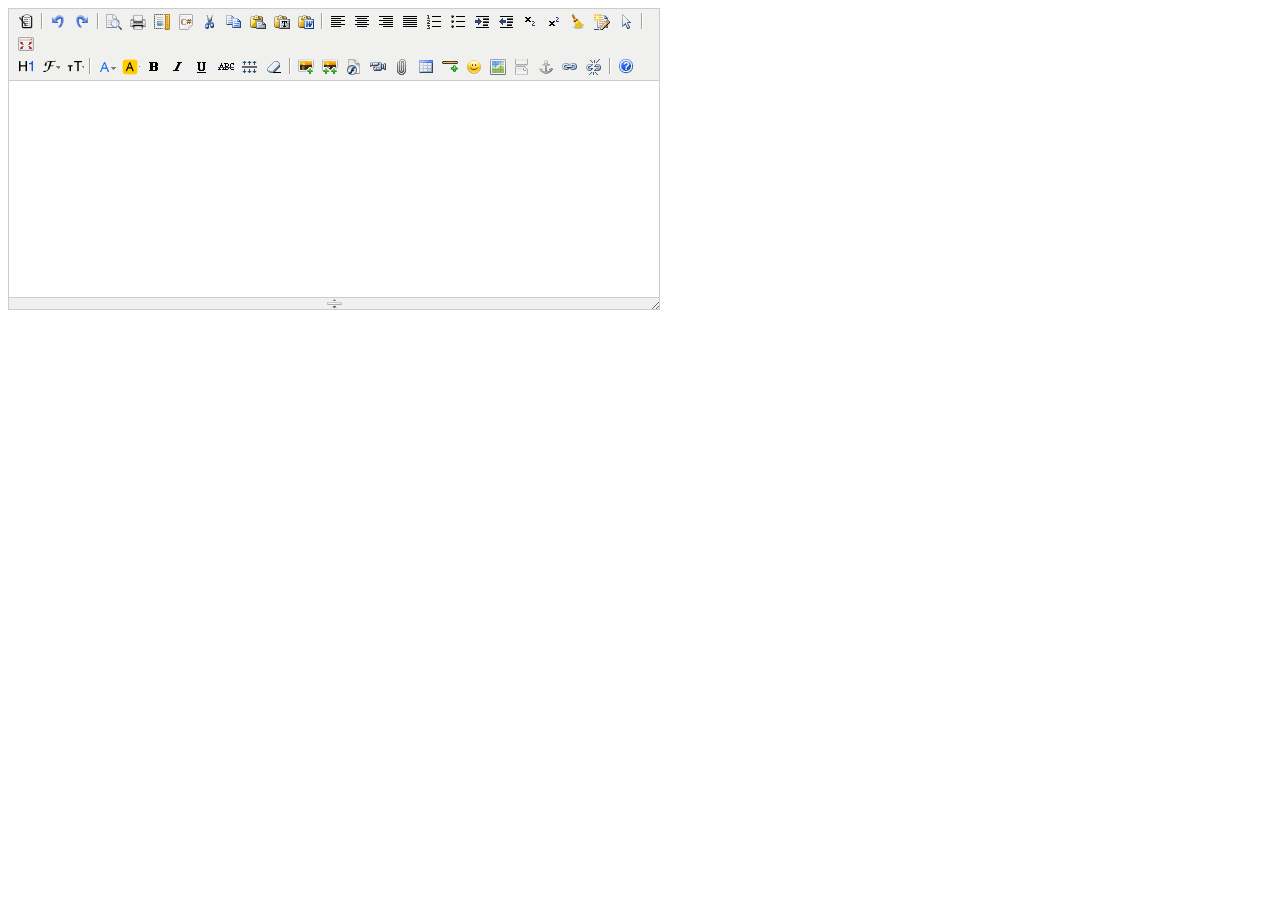
<file: js/kindeditor/demo.html>
<!DOCTYPE html>
<html lang="en">

<head>
    <meta charset="UTF-8">
    <meta http-equiv="X-UA-Compatible" content="IE=edge">
    <meta name="viewport" content="width=device-width, initial-scale=1.0">
    <title>Document</title>
    <link rel="stylesheet" href="./themes/default/default.css">

</head>

<body>
    <textarea name="content" id="Contents" cols="30" rows="10" style="width: 500px;height: 300px;"></textarea>
    <script src="kindeditor-all.js"></script>
    <script src="./lang/zh-CN.js"></script>
    <script>
        var KE;
        KindEditor.ready(function (K) {
            KE = K.create('#Contents', {
                allowFileManager: true, //浏览图片空间
                filterMode: false, //HTML特殊代码过滤
                afterBlur: function () { this.sync(); }, //编辑器失去焦点(blur)时执行的回调函数（将编辑器的HTML数据同步到textarea）
                afterUpload: function (url, data, name) { //上传文件后执行的回调函数，必须为3个参数
                    if (name == "image" || name == "multiimage") { //单个和批量上传图片时
                        var img = new Image(); img.src = url;
                        img.onload = function () { //图片必须加载完成才能获取尺寸
                            if (img.width > 100) {
                                KE.html(KE.html().replace('<img src="' + url + '" width="100" height="100"/>', '<img src="' + url + '" width="100" height="100px"/>'))
                                //KE.html(KE.html().replace('<img src="' + url + '" width="300"/>', '<img src="' + url + '" width="300"/>'))
                            }

                        }
                    }
                }
            });
            KindEditor.create('#Contents', { allowImageUpload: false, resizeType: 1, width: "600px", height: "300px" });
        });
    </script>
</body>

</html>
</file>
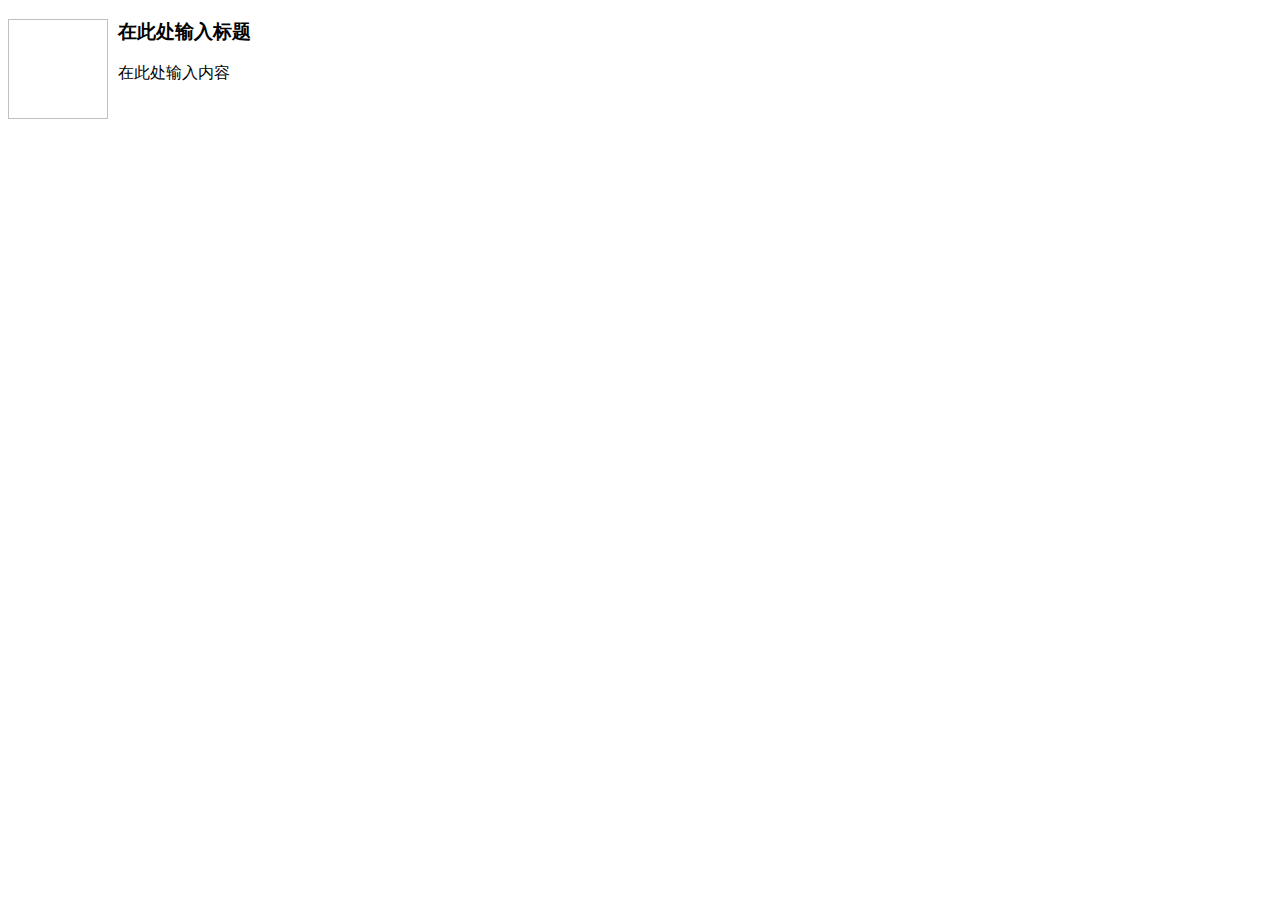
<file: js/kindeditor/plugins/template/html/1.html>
<!doctype html>
<html>
<head>
	<meta charset="utf-8" />
</head>
<body>
	<h3>
		<img align="left" height="100" style="margin-right: 10px" width="100" />在此处输入标题
	</h3>
	<p>
		在此处输入内容
	</p>
</body>
</html>
</file>
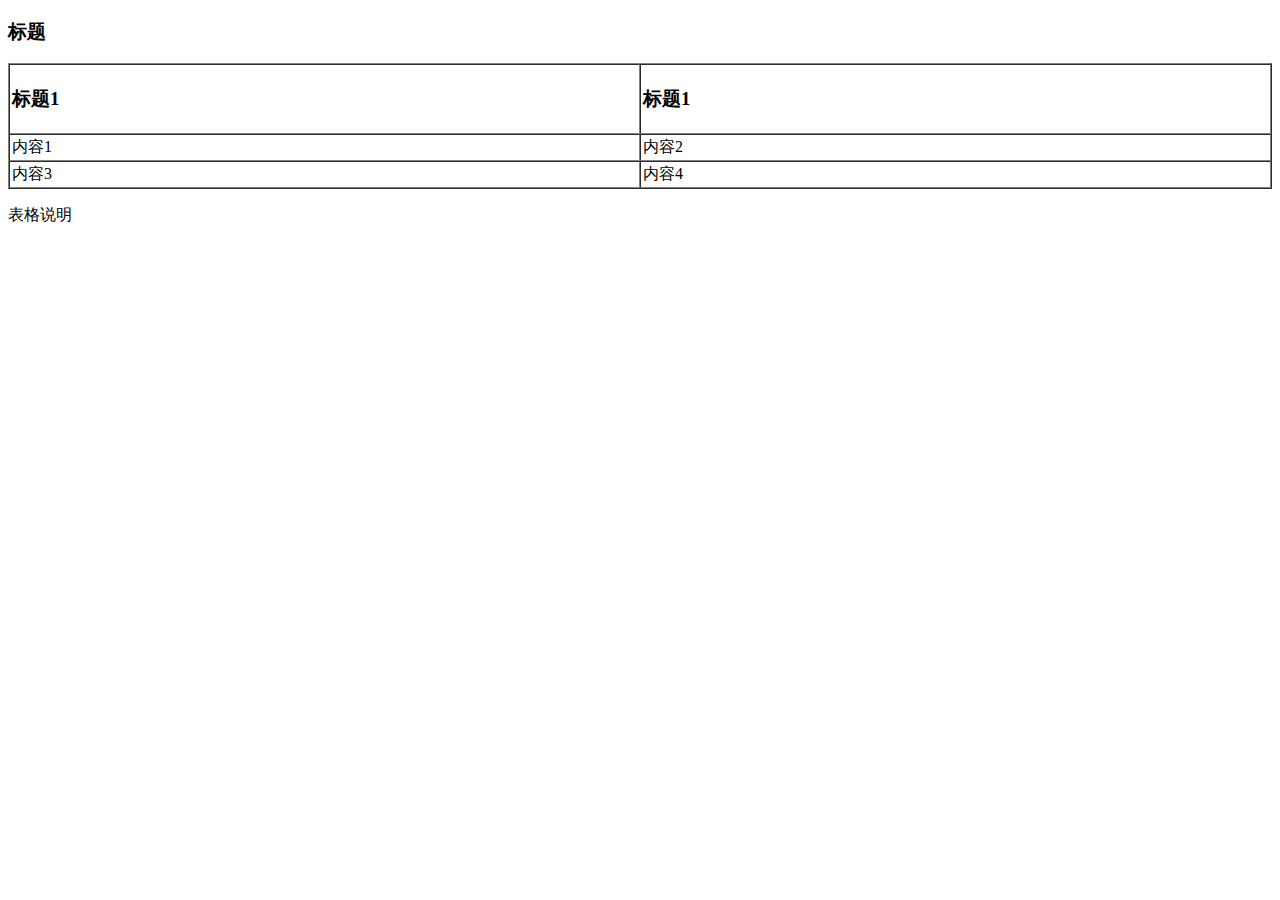
<file: js/kindeditor/plugins/template/html/2.html>
<!doctype html>
<html>
<head>
	<meta charset="utf-8" />
</head>
<body>
	<h3>
		标题
	</h3>
	<table style="width:100%;" cellpadding="2" cellspacing="0" border="1">
		<tbody>
			<tr>
				<td>
					<h3>标题1</h3>
				</td>
				<td>
					<h3>标题1</h3>
				</td>
			</tr>
			<tr>
				<td>
					内容1
				</td>
				<td>
					内容2
				</td>
			</tr>
			<tr>
				<td>
					内容3
				</td>
				<td>
					内容4
				</td>
			</tr>
		</tbody>
	</table>
	<p>
		表格说明
	</p>
</body>
</html>
</file>
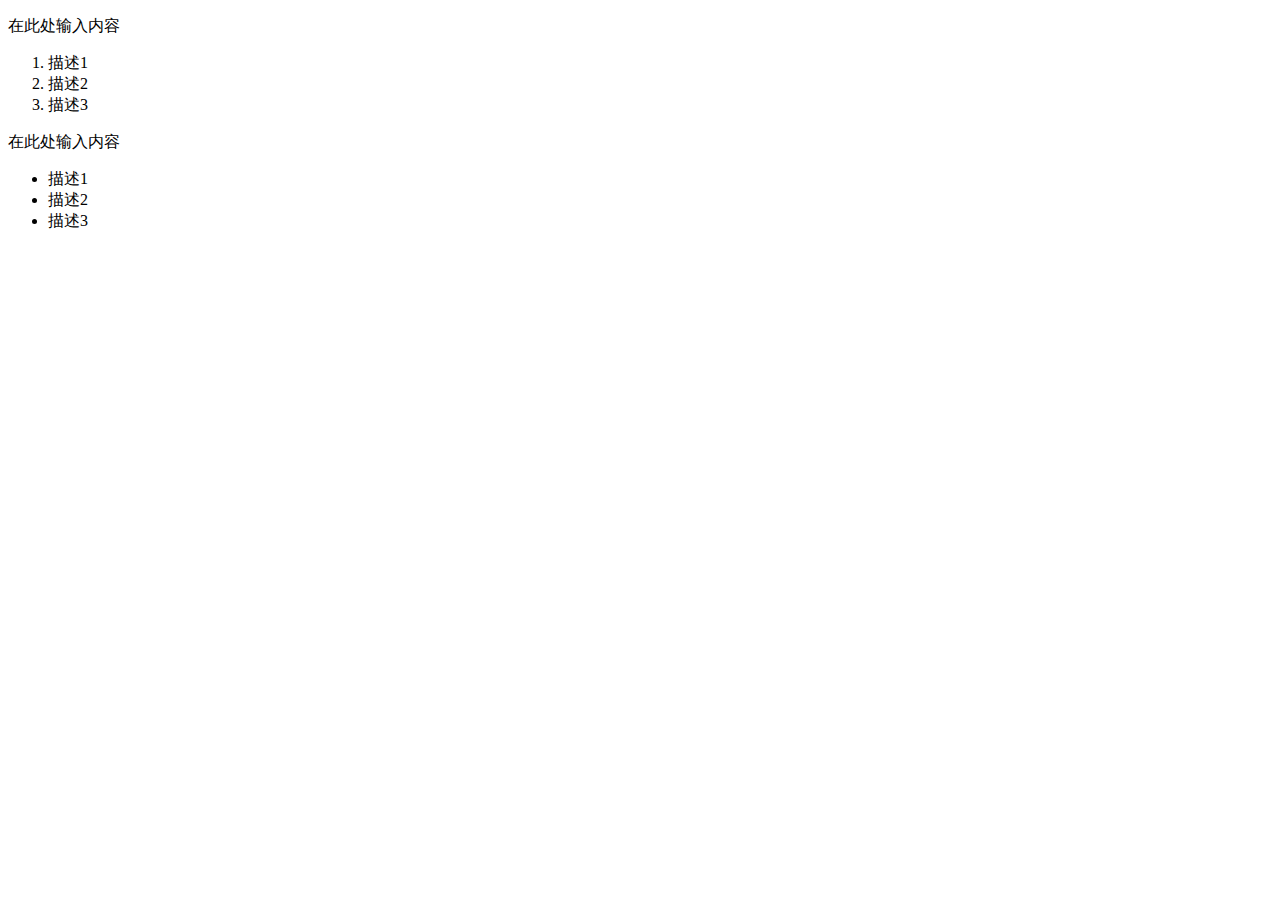
<file: js/kindeditor/plugins/template/html/3.html>
<!doctype html>
<html>
<head>
	<meta charset="utf-8" />
</head>
<body>
	<p>
		在此处输入内容
	</p>
	<ol>
		<li>
			描述1
		</li>
		<li>
			描述2
		</li>
		<li>
			描述3
		</li>
	</ol>
	<p>
		在此处输入内容
	</p>
	<ul>
		<li>
			描述1
		</li>
		<li>
			描述2
		</li>
		<li>
			描述3
		</li>
	</ul>
</body>
</html>
</file>
<file: js/kindeditor/themes/default/default.css>
/* common */

.ke-inline-block {
	display: -moz-inline-stack;
	display: inline-block;
	vertical-align: middle;
	zoom: 1;
	*display: inline;
}

.ke-clearfix {
	zoom: 1;
}

.ke-clearfix:after {
	content: ".";
	display: block;
	clear: both;
	font-size: 0;
	height: 0;
	line-height: 0;
	visibility: hidden;
}

.ke-shadow {
	box-shadow: 1px 1px 3px #A0A0A0;
	-moz-box-shadow: 1px 1px 3px #A0A0A0;
	-webkit-box-shadow: 1px 1px 3px #A0A0A0;
	filter: progid:DXImageTransform.Microsoft.Shadow(color='#A0A0A0', Direction=135, Strength=3);
	background-color: #F0F0EE;
}

.ke-menu a, .ke-menu a:hover, .ke-dialog a, .ke-dialog a:hover {
	color: #337FE5;
	text-decoration: none;
}

/* icons */

.ke-icon-source {
	background-position: 0px 0px;
	width: 16px;
	height: 16px;
}

.ke-icon-preview {
	background-position: 0px -16px;
	width: 16px;
	height: 16px;
}

.ke-icon-print {
	background-position: 0px -32px;
	width: 16px;
	height: 16px;
}

.ke-icon-undo {
	background-position: 0px -48px;
	width: 16px;
	height: 16px;
}

.ke-icon-redo {
	background-position: 0px -64px;
	width: 16px;
	height: 16px;
}

.ke-icon-cut {
	background-position: 0px -80px;
	width: 16px;
	height: 16px;
}

.ke-icon-copy {
	background-position: 0px -96px;
	width: 16px;
	height: 16px;
}

.ke-icon-paste {
	background-position: 0px -112px;
	width: 16px;
	height: 16px;
}

.ke-icon-selectall {
	background-position: 0px -128px;
	width: 16px;
	height: 16px;
}

.ke-icon-justifyleft {
	background-position: 0px -144px;
	width: 16px;
	height: 16px;
}

.ke-icon-justifycenter {
	background-position: 0px -160px;
	width: 16px;
	height: 16px;
}

.ke-icon-justifyright {
	background-position: 0px -176px;
	width: 16px;
	height: 16px;
}

.ke-icon-justifyfull {
	background-position: 0px -192px;
	width: 16px;
	height: 16px;
}

.ke-icon-insertorderedlist {
	background-position: 0px -208px;
	width: 16px;
	height: 16px;
}

.ke-icon-insertunorderedlist {
	background-position: 0px -224px;
	width: 16px;
	height: 16px;
}

.ke-icon-indent {
	background-position: 0px -240px;
	width: 16px;
	height: 16px;
}

.ke-icon-outdent {
	background-position: 0px -256px;
	width: 16px;
	height: 16px;
}

.ke-icon-subscript {
	background-position: 0px -272px;
	width: 16px;
	height: 16px;
}

.ke-icon-superscript {
	background-position: 0px -288px;
	width: 16px;
	height: 16px;
}

.ke-icon-date {
	background-position: 0px -304px;
	width: 25px;
	height: 16px;
}

.ke-icon-time {
	background-position: 0px -320px;
	width: 25px;
	height: 16px;
}

.ke-icon-formatblock {
	background-position: 0px -336px;
	width: 25px;
	height: 16px;
}

.ke-icon-fontname {
	background-position: 0px -352px;
	width: 21px;
	height: 16px;
}

.ke-icon-fontsize {
	background-position: 0px -368px;
	width: 23px;
	height: 16px;
}

.ke-icon-forecolor {
	background-position: 0px -384px;
	width: 20px;
	height: 16px;
}

.ke-icon-hilitecolor {
	background-position: 0px -400px;
	width: 23px;
	height: 16px;
}

.ke-icon-bold {
	background-position: 0px -416px;
	width: 16px;
	height: 16px;
}

.ke-icon-italic {
	background-position: 0px -432px;
	width: 16px;
	height: 16px;
}

.ke-icon-underline {
	background-position: 0px -448px;
	width: 16px;
	height: 16px;
}

.ke-icon-strikethrough {
	background-position: 0px -464px;
	width: 16px;
	height: 16px;
}

.ke-icon-removeformat {
	background-position: 0px -480px;
	width: 16px;
	height: 16px;
}

.ke-icon-image {
	background-position: 0px -496px;
	width: 16px;
	height: 16px;
}

.ke-icon-flash {
	background-position: 0px -512px;
	width: 16px;
	height: 16px;
}

.ke-icon-media {
	background-position: 0px -528px;
	width: 16px;
	height: 16px;
}

.ke-icon-div {
	background-position: 0px -544px;
	width: 16px;
	height: 16px;
}

.ke-icon-formula {
	background-position: 0px -576px;
	width: 16px;
	height: 16px;
}

.ke-icon-hr {
	background-position: 0px -592px;
	width: 16px;
	height: 16px;
}

.ke-icon-emoticons {
	background-position: 0px -608px;
	width: 16px;
	height: 16px;
}

.ke-icon-link {
	background-position: 0px -624px;
	width: 16px;
	height: 16px;
}

.ke-icon-unlink {
	background-position: 0px -640px;
	width: 16px;
	height: 16px;
}

.ke-icon-fullscreen {
	background-position: 0px -656px;
	width: 16px;
	height: 16px;
}

.ke-icon-about {
	background-position: 0px -672px;
	width: 16px;
	height: 16px;
}

.ke-icon-plainpaste {
	background-position: 0px -704px;
	width: 16px;
	height: 16px;
}

.ke-icon-wordpaste {
	background-position: 0px -720px;
	width: 16px;
	height: 16px;
}

.ke-icon-table {
	background-position: 0px -784px;
	width: 16px;
	height: 16px;
}

.ke-icon-tablemenu {
	background-position: 0px -768px;
	width: 16px;
	height: 16px;
}

.ke-icon-tableinsert {
	background-position: 0px -784px;
	width: 16px;
	height: 16px;
}

.ke-icon-tabledelete {
	background-position: 0px -800px;
	width: 16px;
	height: 16px;
}

.ke-icon-tablecolinsertleft {
	background-position: 0px -816px;
	width: 16px;
	height: 16px;
}

.ke-icon-tablecolinsertright {
	background-position: 0px -832px;
	width: 16px;
	height: 16px;
}

.ke-icon-tablerowinsertabove {
	background-position: 0px -848px;
	width: 16px;
	height: 16px;
}

.ke-icon-tablerowinsertbelow {
	background-position: 0px -864px;
	width: 16px;
	height: 16px;
}

.ke-icon-tablecoldelete {
	background-position: 0px -880px;
	width: 16px;
	height: 16px;
}

.ke-icon-tablerowdelete {
	background-position: 0px -896px;
	width: 16px;
	height: 16px;
}

.ke-icon-tablecellprop {
	background-position: 0px -912px;
	width: 16px;
	height: 16px;
}

.ke-icon-tableprop {
	background-position: 0px -928px;
	width: 16px;
	height: 16px;
}

.ke-icon-checked {
	background-position: 0px -944px;
	width: 16px;
	height: 16px;
}

.ke-icon-code {
	background-position: 0px -960px;
	width: 16px;
	height: 16px;
}

.ke-icon-map {
	background-position: 0px -976px;
	width: 16px;
	height: 16px;
}

.ke-icon-baidumap {
	background-position: 0px -976px;
	width: 16px;
	height: 16px;
}

.ke-icon-lineheight {
	background-position: 0px -992px;
	width: 16px;
	height: 16px;
}

.ke-icon-clearhtml {
	background-position: 0px -1008px;
	width: 16px;
	height: 16px;
}

.ke-icon-pagebreak {
	background-position: 0px -1024px;
	width: 16px;
	height: 16px;
}

.ke-icon-insertfile {
	background-position: 0px -1040px;
	width: 16px;
	height: 16px;
}

.ke-icon-quickformat {
	background-position: 0px -1056px;
	width: 16px;
	height: 16px;
}

.ke-icon-template {
	background-position: 0px -1072px;
	width: 16px;
	height: 16px;
}

.ke-icon-tablecellsplit {
	background-position: 0px -1088px;
	width: 16px;
	height: 16px;
}

.ke-icon-tablerowmerge {
	background-position: 0px -1104px;
	width: 16px;
	height: 16px;
}

.ke-icon-tablerowsplit {
	background-position: 0px -1120px;
	width: 16px;
	height: 16px;
}

.ke-icon-tablecolmerge {
	background-position: 0px -1136px;
	width: 16px;
	height: 16px;
}

.ke-icon-tablecolsplit {
	background-position: 0px -1152px;
	width: 16px;
	height: 16px;
}

.ke-icon-anchor {
	background-position: 0px -1168px;
	width: 16px;
	height: 16px;
}

.ke-icon-search {
	background-position: 0px -1184px;
	width: 16px;
	height: 16px;
}

.ke-icon-new {
	background-position: 0px -1200px;
	width: 16px;
	height: 16px;
}

.ke-icon-specialchar {
	background-position: 0px -1216px;
	width: 16px;
	height: 16px;
}

.ke-icon-multiimage {
	background-position: 0px -1232px;
	width: 16px;
	height: 16px;
}

/* container */

.ke-container {
	display: block;
	border: 1px solid #CCCCCC;
	background-color: #FFF;
	overflow: hidden;
	margin: 0;
	padding: 0;
}

/* toolbar */

.ke-toolbar {
	border-bottom: 1px solid #CCC;
	background-color: #F0F0EE;
	padding: 2px 5px;
	text-align: left;
	overflow: hidden;
	zoom: 1;
}

.ke-toolbar-icon {
	background-repeat: no-repeat;
	font-size: 0;
	line-height: 0;
	overflow: hidden;
	display: block;
}

.ke-toolbar-icon-url {
	background-image: url(default.png);
}

.ke-toolbar .ke-outline {
	border: 1px solid #F0F0EE;
	margin: 1px;
	padding: 1px 2px;
	font-size: 0;
	line-height: 0;
	overflow: hidden;
	cursor: pointer;
	display: block;
	float: left;
	max-width: 16px;
}

.ke-toolbar .ke-on {
	border: 1px solid #5690D2;
}

.ke-toolbar .ke-selected {
	border: 1px solid #5690D2;
	background-color: #E9EFF6;
}

.ke-toolbar .ke-disabled {
	cursor: default;
}

.ke-toolbar .ke-separator {
	height: 16px;
	margin: 2px 3px;
	border-left: 1px solid #A0A0A0;
	border-right: 1px solid #FFFFFF;
	border-top: 0;
	border-bottom: 0;
	width: 0;
	font-size: 0;
	line-height: 0;
	overflow: hidden;
	display: block;
	float: left;
}

.ke-toolbar .ke-hr {
	overflow: hidden;
	height: 1px;
	clear: both;
}

/* edit */

.ke-edit {
	padding: 0;
}

.ke-edit-iframe, .ke-edit-textarea {
	border: 0;
	margin: 0;
	padding: 0;
	overflow: auto;
}

.ke-edit-textarea {
	font: 12px/1.5 "Consolas", "Monaco", "Bitstream Vera Sans Mono", "Courier New", Courier, monospace;
	color: #000;
	overflow: auto;
	resize: none;
}

.ke-edit-textarea:focus {
	outline: none;
}

/* statusbar */

.ke-statusbar {
	position: relative;
	background-color: #F0F0EE;
	border-top: 1px solid #CCCCCC;
	font-size: 0;
	line-height: 0;
	*height: 12px;
	overflow: hidden;
	text-align: center;
	cursor: s-resize;
}

.ke-statusbar-center-icon {
	background-position: -0px -754px;
	width: 15px;
	height: 11px;
	background-image: url(default.png);
}

.ke-statusbar-right-icon {
	position: absolute;
	right: 0;
	bottom: 0;
	cursor: se-resize;
	background-position: -5px -741px;
	width: 11px;
	height: 11px;
	background-image: url(default.png);
}

/* menu */

.ke-menu {
	border: 1px solid #A0A0A0;
	background-color: #F1F1F1;
	color: #222222;
	padding: 2px;
	font-family: "sans serif", tahoma, verdana, helvetica;
	font-size: 12px;
	text-align: left;
	overflow: hidden;
}

.ke-menu-item {
	border: 1px solid #F1F1F1;
	background-color: #F1F1F1;
	color: #222222;
	height: 24px;
	overflow: hidden;
	cursor: pointer;
}

.ke-menu-item-on {
	border: 1px solid #5690D2;
	background-color: #E9EFF6;
}

.ke-menu-item-left {
	width: 27px;
	text-align: center;
	overflow: hidden;
}

.ke-menu-item-center {
	width: 0;
	height: 24px;
	border-left: 1px solid #E3E3E3;
	border-right: 1px solid #FFFFFF;
	border-top: 0;
	border-bottom: 0;
}

.ke-menu-item-center-on {
	border-left: 1px solid #E9EFF6;
	border-right: 1px solid #E9EFF6;
}

.ke-menu-item-right {
	border: 0;
	padding: 0 0 0 5px;
	line-height: 24px;
	text-align: left;
	overflow: hidden;
}

.ke-menu-separator {
	margin: 2px 0;
	height: 0;
	overflow: hidden;
	border-top: 1px solid #CCCCCC;
	border-bottom: 1px solid #FFFFFF;
	border-left: 0;
	border-right: 0;
}

/* colorpicker */

.ke-colorpicker {
	border: 1px solid #A0A0A0;
	background-color: #F1F1F1;
	color: #222222;
	padding: 2px;
}

.ke-colorpicker-table {
	border: 0;
	margin: 0;
	padding: 0;
	border-collapse: separate;
}

.ke-colorpicker-cell {
	font-size: 0;
	line-height: 0;
	border: 1px solid #F0F0EE;
	cursor: pointer;
	margin: 3px;
	padding: 0;
}

.ke-colorpicker-cell-top {
	font-family: "sans serif", tahoma, verdana, helvetica;
	font-size: 12px;
	line-height: 24px;
	border: 1px solid #F0F0EE;
	cursor: pointer;
	margin: 0;
	padding: 0;
	text-align: center;
}

.ke-colorpicker-cell-on {
	border: 1px solid #5690D2;
}

.ke-colorpicker-cell-selected {
	border: 1px solid #2446AB;
}

.ke-colorpicker-cell-color {
	width: 14px;
	height: 14px;
	margin: 3px;
	padding: 0;
	border: 0;
}

/* dialog */

.ke-dialog {
	position: absolute;
	margin: 0;
	padding: 0;
}

.ke-dialog .ke-header {
	width: 100%;
	margin-bottom: 10px;
}

.ke-dialog .ke-header .ke-left {
	float: left;
}

.ke-dialog .ke-header .ke-right {
	float: right;
}

.ke-dialog .ke-header label {
	margin-right: 0;
	cursor: pointer;
	font-weight: normal;
	display: inline;
	vertical-align: top;
}

.ke-dialog-content {
	background-color: #FFF;
	width: 100%;
	height: 100%;
	color: #333;
	border: 1px solid #A0A0A0;
}

.ke-dialog-shadow {
	position: absolute;
	z-index: -1;
	top: 0;
	left: 0;
	width: 100%;
	height: 100%;
	box-shadow: 3px 3px 7px #999;
	-moz-box-shadow: 3px 3px 7px #999;
	-webkit-box-shadow: 3px 3px 7px #999;
	filter: progid:DXImageTransform.Microsoft.Blur(PixelRadius='3', MakeShadow='true', ShadowOpacity='0.4');
	background-color: #F0F0EE;
}

.ke-dialog-header {
	border: 0;
	margin: 0;
	padding: 0 10px;
	background: url(background.png) repeat scroll 0 0 #F0F0EE;
	border-bottom: 1px solid #CFCFCF;
	height: 24px;
	font: 12px/24px "sans serif", tahoma, verdana, helvetica;
	text-align: left;
	color: #222;
	cursor: move;
}

.ke-dialog-icon-close {
	display: block;
	background: url(default.png) no-repeat scroll 0px -688px;
	width: 16px;
	height: 16px;
	position: absolute;
	right: 6px;
	top: 6px;
	cursor: pointer;
}

.ke-dialog-body {
	font: 12px/1.5 "sans serif", tahoma, verdana, helvetica;
	text-align: left;
	overflow: hidden;
	width: 100%;
}

.ke-dialog-body textarea {
	display: block;
	overflow: auto;
	padding: 0;
	resize: none;
}

.ke-dialog-body textarea:focus, .ke-dialog-body input:focus, .ke-dialog-body select:focus {
	outline: none;
}

.ke-dialog-body label {
	margin-right: 10px;
	cursor: pointer;
	display: -moz-inline-stack;
	display: inline-block;
	vertical-align: middle;
	zoom: 1;
	*display: inline;
}

.ke-dialog-body img {
	display: -moz-inline-stack;
	display: inline-block;
	vertical-align: middle;
	zoom: 1;
	*display: inline;
}

.ke-dialog-body select {
	display: -moz-inline-stack;
	display: inline-block;
	vertical-align: middle;
	zoom: 1;
	*display: inline;
	width: auto;
}

.ke-dialog-body .ke-textarea {
	display: block;
	width: 408px;
	height: 260px;
	font-family: "sans serif", tahoma, verdana, helvetica;
	font-size: 12px;
	border-color: #848484 #E0E0E0 #E0E0E0 #848484;
	border-style: solid;
	border-width: 1px;
}

.ke-dialog-body .ke-form {
	margin: 0;
	padding: 0;
}

.ke-dialog-loading {
	position: absolute;
	top: 0;
	left: 1px;
	z-index: 1;
	text-align: center;
}

.ke-dialog-loading-content {
	background: url("../common/loading.gif") no-repeat;
	color: #666;
	font-size: 14px;
	font-weight: bold;
	height: 31px;
	line-height: 31px;
	padding-left: 36px;
}

.ke-dialog-row {
	margin-bottom: 10px;
}

.ke-dialog-footer {
	font: 12px/1 "sans serif", tahoma, verdana, helvetica;
	text-align: right;
	padding: 0 0 5px 0;
	background-color: #FFF;
	width: 100%;
}

.ke-dialog-preview, .ke-dialog-yes {
	margin: 5px;
}

.ke-dialog-no {
	margin: 5px 10px 5px 5px;
}

.ke-dialog-mask {
	background-color: #FFF;
	filter: alpha(opacity=50);
	opacity: 0.5;
}

.ke-button-common {
	background: url(background.png) no-repeat;
	cursor: pointer;
	height: 23px;
	line-height: 23px;
	overflow: visible;
	display: inline-block;
	vertical-align: top;
	cursor: pointer;
}

.ke-button-outer {
	background-position: 0 -25px;
	padding: 0;
	display: -moz-inline-stack;
	display: inline-block;
	vertical-align: middle;
	zoom: 1;
	*display: inline;
}

.ke-button {
	background-position: right -25px;
	padding: 0 14px 0 12px;
	margin: 0 0 0 2px;
	font-family: "sans serif", tahoma, verdana, helvetica;
	border: 0 none;
	color: #333;
	font-size: 12px;
	text-decoration: none;
}

/* inputbox */

.ke-input-text {
	background-color: #FFFFFF;
	font-family: "sans serif", tahoma, verdana, helvetica;
	font-size: 12px;
	line-height: 17px;
	height: 17px;
	padding: 2px 4px;
	border-color: #848484 #E0E0E0 #E0E0E0 #848484;
	border-style: solid;
	border-width: 1px;
	display: -moz-inline-stack;
	display: inline-block;
	vertical-align: middle;
	zoom: 1;
	*display: inline;
}

.ke-input-number {
	width: 50px;
}

.ke-input-color {
	border: 1px solid #A0A0A0;
	background-color: #FFFFFF;
	font-size: 12px;
	width: 60px;
	height: 20px;
	line-height: 20px;
	padding-left: 5px;
	overflow: hidden;
	cursor: pointer;
	display: -moz-inline-stack;
	display: inline-block;
	vertical-align: middle;
	zoom: 1;
	*display: inline;
}

.ke-upload-button {
	position: relative;
}

.ke-upload-area {
	position: relative;
	overflow: hidden;
	margin: 0;
	padding: 0;
	*height: 25px;
}

.ke-upload-area .ke-upload-file {
	position: absolute;
	font-size: 60px;
	top: 0;
	right: 0;
	padding: 0;
	margin: 0;
	z-index: 811212;
	border: 0 none;
	opacity: 0;
	filter: alpha(opacity=0);
}

/* tabs */

.ke-tabs {
	font: 12px/1 "sans serif", tahoma, verdana, helvetica;
	border-bottom: 1px solid #A0A0A0;
	padding-left: 5px;
	margin-bottom: 20px;
}

.ke-tabs-ul {
	list-style-image: none;
	list-style-position: outside;
	list-style-type: none;
	margin: 0;
	padding: 0;
}

.ke-tabs-li {
	position: relative;
	border: 1px solid #A0A0A0;
	background-color: #F0F0EE;
	margin: 0 2px -1px 0;
	padding: 0 20px;
	float: left;
	line-height: 25px;
	text-align: center;
	color: #555555;
	cursor: pointer;
}

.ke-tabs-li-selected {
	background-color: #FFF;
	border-bottom: 1px solid #FFF;
	color: #000;
	cursor: default;
}

.ke-tabs-li-on {
	background-color: #FFF;
	color: #000;
}

/* progressbar */

.ke-progressbar {
	position: relative;
	margin: 0;
	padding: 0;
}

.ke-progressbar-bar {
	border: 1px solid #6FA5DB;
	width: 80px;
	height: 5px;
	margin: 10px 10px 0 10px;
	padding: 0;
}

.ke-progressbar-bar-inner {
	width: 0;
	height: 5px;
	background-color: #6FA5DB;
	overflow: hidden;
	margin: 0;
	padding: 0;
}

.ke-progressbar-percent {
	position: absolute;
	top: 0;
	left: 40%;
	display: none;
}

/* swfupload */

.ke-swfupload-top {
	position: relative;
	margin-bottom: 10px;
	_width: 608px;
}

.ke-swfupload-button {
	height: 23px;
	line-height: 23px;
}

.ke-swfupload-desc {
	padding: 0 10px;
	height: 23px;
	line-height: 23px;
}

.ke-swfupload-startupload {
	position: absolute;
	top: 0;
	right: 0;
}

.ke-swfupload-body {
	overflow: scroll;
	background-color: #FFFFFF;
	border-color: #848484 #E0E0E0 #E0E0E0 #848484;
	border-style: solid;
	border-width: 1px;
	width: auto;
	height: 370px;
	padding: 5px;
}

.ke-swfupload-body .ke-item {
	width: 100px;
	margin: 5px;
}

.ke-swfupload-body .ke-photo {
	position: relative;
	border: 1px solid #DDDDDD;
	background-color: #FFFFFF;
	padding: 10px;
}

.ke-swfupload-body .ke-delete {
	display: block;
	background: url(default.png) no-repeat scroll 0px -688px;
	width: 16px;
	height: 16px;
	position: absolute;
	right: 0;
	top: 0;
	cursor: pointer;
}

.ke-swfupload-body .ke-status {
	position: absolute;
	left: 0;
	bottom: 5px;
	width: 100px;
	height: 17px;
}

.ke-swfupload-body .ke-message {
	width: 100px;
	text-align: center;
	overflow: hidden;
	height: 17px;
}

.ke-swfupload-body .ke-error {
	color: red;
}

.ke-swfupload-body .ke-name {
	width: 100px;
	text-align: center;
	overflow: hidden;
	height: 16px;
}

.ke-swfupload-body .ke-on {
	border: 1px solid #5690D2;
	background-color: #E9EFF6;
}

/* emoticons */

.ke-plugin-emoticons {
	position: relative;
}

.ke-plugin-emoticons .ke-preview {
	position: absolute;
	text-align: center;
	margin: 2px;
	padding: 10px;
	top: 0;
	border: 1px solid #A0A0A0;
	background-color: #FFFFFF;
	display: none;
}

.ke-plugin-emoticons .ke-preview-img {
	border: 0;
	margin: 0;
	padding: 0;
}

.ke-plugin-emoticons .ke-table {
	border: 0;
	margin: 0;
	padding: 0;
	border-collapse: separate;
}

.ke-plugin-emoticons .ke-cell {
	margin: 0;
	padding: 1px;
	border: 1px solid #F0F0EE;
	cursor: pointer;
}

.ke-plugin-emoticons .ke-on {
	border: 1px solid #5690D2;
	background-color: #E9EFF6;
}

.ke-plugin-emoticons .ke-img {
	display: block;
	background-repeat: no-repeat;
	overflow: hidden;
	margin: 2px;
	width: 24px;
	height: 24px;
	margin: 0;
	padding: 0;
	border: 0;
}

.ke-plugin-emoticons .ke-page {
	text-align: right;
	margin: 5px;
	padding: 0;
	border: 0;
	font: 12px/1 "sans serif", tahoma, verdana, helvetica;
	color: #333;
	text-decoration: none;
}

.ke-plugin-plainpaste-textarea, .ke-plugin-wordpaste-iframe {
	display: block;
	width: 408px;
	height: 260px;
	font-family: "sans serif", tahoma, verdana, helvetica;
	font-size: 12px;
	border-color: #848484 #E0E0E0 #E0E0E0 #848484;
	border-style: solid;
	border-width: 1px;
}

/* filemanager */

.ke-plugin-filemanager-header {
	width: 100%;
	margin-bottom: 10px;
}

.ke-plugin-filemanager-header .ke-left {
	float: left;
}

.ke-plugin-filemanager-header .ke-right {
	float: right;
}

.ke-plugin-filemanager-body {
	overflow: scroll;
	background-color: #FFFFFF;
	border-color: #848484 #E0E0E0 #E0E0E0 #848484;
	border-style: solid;
	border-width: 1px;
	width: auto;
	height: 370px;
	padding: 5px;
}

.ke-plugin-filemanager-body .ke-item {
	width: 100px;
	margin: 5px;
}

.ke-plugin-filemanager-body .ke-photo {
	border: 1px solid #DDDDDD;
	background-color: #FFFFFF;
	padding: 10px;
}

.ke-plugin-filemanager-body .ke-name {
	width: 100px;
	text-align: center;
	overflow: hidden;
	height: 16px;
}

.ke-plugin-filemanager-body .ke-on {
	border: 1px solid #5690D2;
	background-color: #E9EFF6;
}

.ke-plugin-filemanager-body .ke-table {
	width: 95%;
	border: 0;
	margin: 0;
	padding: 0;
	border-collapse: separate;
}

.ke-plugin-filemanager-body .ke-table .ke-cell {
	margin: 0;
	padding: 0;
	border: 0;
}

.ke-plugin-filemanager-body .ke-table .ke-name {
	width: 55%;
	text-align: left;
}

.ke-plugin-filemanager-body .ke-table .ke-size {
	width: 15%;
	text-align: left;
}

.ke-plugin-filemanager-body .ke-table .ke-datetime {
	width: 30%;
	text-align: center;
}
</file>
